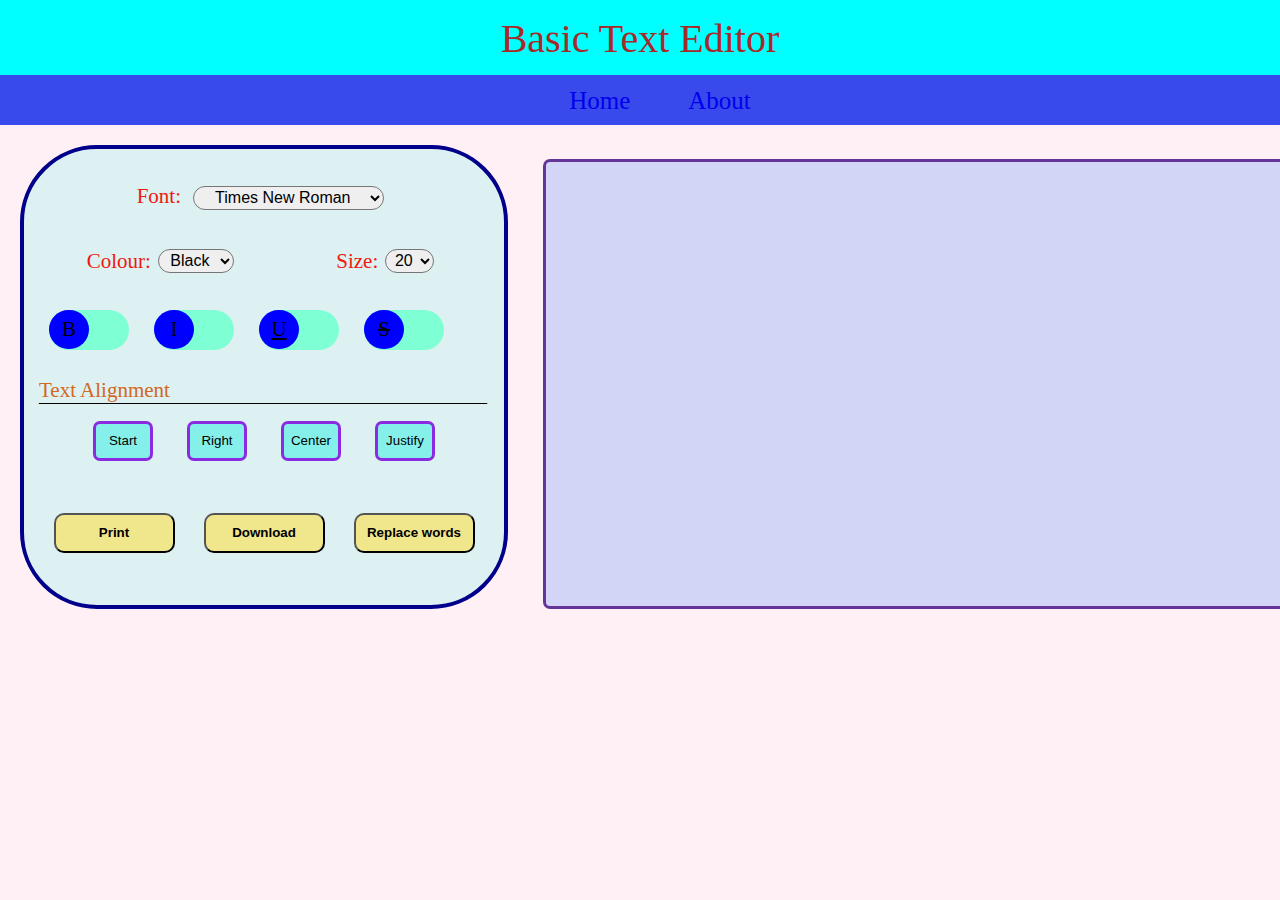
<file: index.html>
<html lang="en">
<head>
    <meta charset="UTF-8">
    <meta name="viewport" content="width=device-width, initial-scale=1.0">
    <link rel="stylesheet" href="style.css">
    <link rel="icon" type="image/png" href="./fevicon.png">
    <title>Basic Text Editor</title>
</head>
<body>
    <div class="head1">
        <div class="navtitle">
            <h class="h">Basic Text Editor</h>
        </div>
    </div>

    <nav class="navbar">
        <div id="navitem">
          <a id="nitem" href="index.html" >Home</a>
          <a id="nitem" href="about.html" >About</a>
        </div>  
    </nav>
   
<div class="btntext">    

    <div class="btns">
    <div class="btnseries1">

        <div style="padding-top: 14px;margin: auto;font-size: 21px;color: #ef190e;">
        <label for="Font" id="label1">Font:</label>
        <select name="Font" id="option-items" onchange="font(value)">
            <option value="'Times New Roman', Times, serif">Times New Roman</option>
            <option value="Arial, Helvetica, sans-serif">Arial</option>
            <option value="'Courier New', Courier, monospace">Courier New</option>
            <option value="'Franklin Gothic Medium', 'Arial Narrow', Arial, sans-serif">Franklin Gothic Medium</option>
            <option value="'Gill Sans', 'Gill Sans MT', Calibri, 'Trebuchet MS', sans-serif">Gill Sans</option>
            <option value="'Segoe UI', Tahoma, Geneva, Verdana, sans-serif">Segoe UI</option>
            <option value="cursive">Cursive</option>
        </select>
        </div>
        
        <div class="btnseries">
        <div id="firstri">
        <label for="colour" id="label1">Colour:</label>
        <select name="colour" id="option-items" onchange="colour(value)">
            <option value="red" >Red</option>
            <option value="orange" >Orange</option>
            <option value="white" >White</option>
            <option  selected value="black" >Black</option>
            <option value="blue" >Blue</option>
            <option value="yellow" >Yellow</option>
            <option value="green">Green</option>
        </select>
        </div>

        <div id="firstri">
        <label for="size" id="label1">Size:</label>
        <select name="size" id="option-items" onchange="siz(value)">
            <option value=10>10</option>
            <option value=15>15</option>
            <option selected value=20>20</option>
            <option value=25>25</option>
            <option value=30>30</option>
            <option value=40>40</option>
            <option value=50>50</option>
            <option value=100>100</option>
        </select>
        </div>
        </div>
    </div>


    <div class="btnseries">
        <div  id="tbtn1">
            <div class="mover" id="mover1" onclick="bd()">
                <div style="padding-top: 7px;">
                    <h>B</h>
                </div>
            </div>
        </div>
        <div id="tbtn2">
            <div class="mover" id="mover2" onclick="italic()">
                <div style="padding-top: 7px;">
                    <h>I</h>
                </div>
            </div>
        </div>
        <div id="tbtn3">
            <div class="mover" id="mover3" onclick="Underline()">
                <div style="padding-top: 7px;">
                    <h>U</h>
                </div>
            </div>
        </div>
        <div id="tbtn4">
            <div class="mover" id="mover4" onclick="Strikethrough()">
                <div style="padding-top: 7px;">
                    <h>S</h>
                </div>
            </div>
        </div>
    </div>    

    <div style="padding-top: 28px">
        <div style="height:10px"><h style="font-size: 21px;color: chocolate;">Text Alignment</h></div>
        <u style="height: 0">________________________________________________________</u>
        <div class="btnseries1">
        <input id="btnseriesbtn" type="button" onclick="alignS()" value="Start">
        <input id="btnseriesbtn" type="button" onclick="alignR()" value="Right">
        <input id="btnseriesbtn" type="button" onclick="alignC()" value="Center">
        <input id="btnseriesbtn" type="button" onclick="alignJ()" value="Justify">
         </div>  
    </div>

    <div class="btnseries">
        <input id="btnseriesbtn4" type="button" value="Print" onclick="pri()">
        <input id="btnseriesbtn4" type="button" value="Download" onclick="dl()">
        <input id="btnseriesbtn4" type="button" value="Replace words" onclick="fr()">
    </div>  
         

    </div>
    
    <div class="taread">
        <textarea id="tarea"></textarea>
    </div>

</div>

</body>

<script src="script.js"></script>

</body>
</html>

<!-- Author-Suresh Kumavat -->
<!-- CodeClause Intern ID- CC35789 -->
<!-- Designation- Web Development Intern -->
<!-- Batch- Jul 2023 -->
</file>
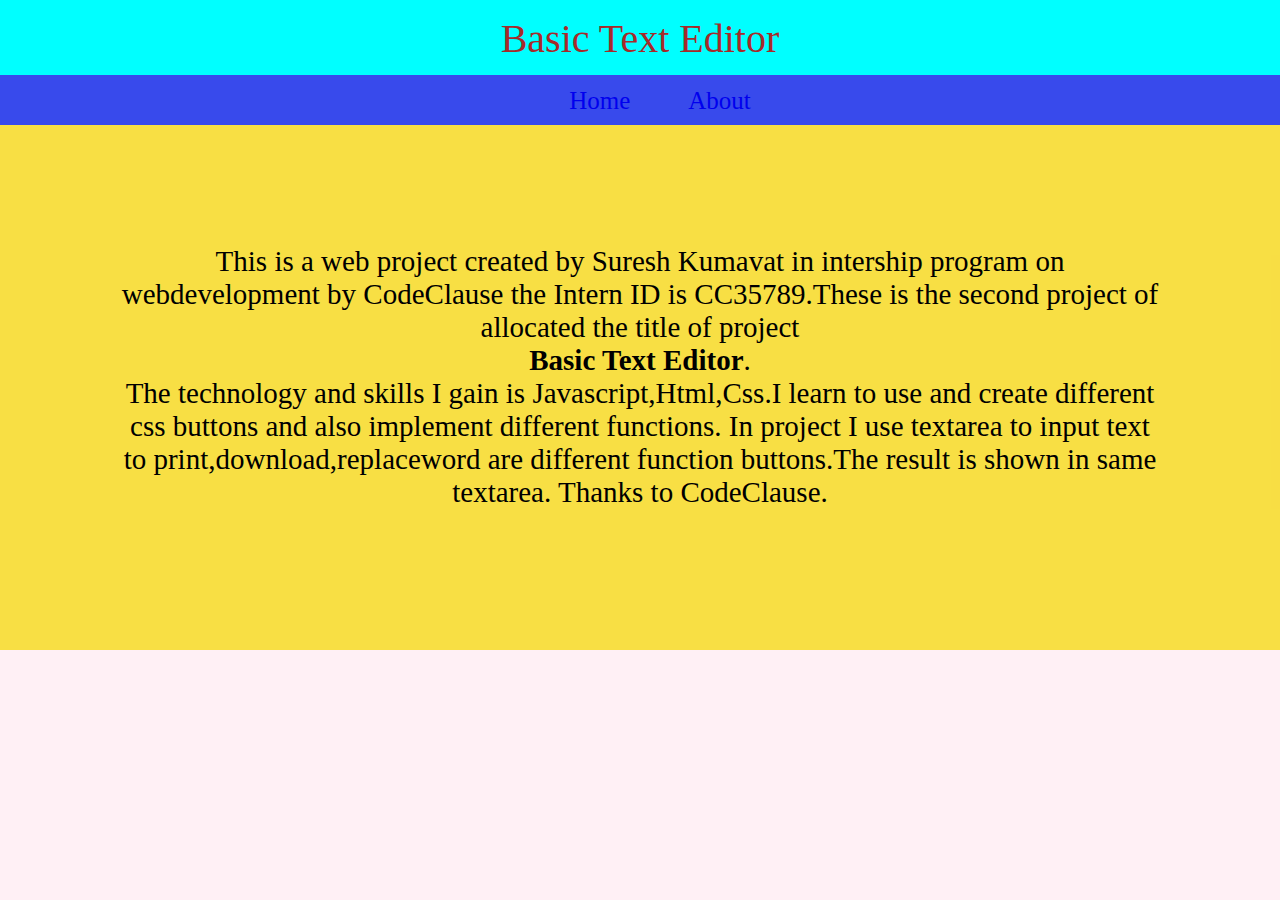
<file: about.html>
<html lang="en">
<head>
    <meta charset="UTF-8">
    <meta name="viewport" content="width=device-width, initial-scale=1.0">
    <link rel="stylesheet" href="style.css">
    <link rel="icon" type="image/png" href="./fevicon.png">
    <title>Basic Text Editor</title>
</head>
<body>
    <div class="head1">
        <div class="navtitle">
            <h class="h">Basic Text Editor</h>
        </div>
    </div>

    <nav class="navbar">
        <div id="navitem">
          <a id="nitem" href="index.html" >Home</a>
          <a id="nitem" href="about.html" >About</a>
        </div>  
    </nav>

    <div style="height:525px;width: auto;background-color:  #f7dc2be0;;
      text-align: center;
      font-size: 25px;">
      <div style="padding-top: 200px;padding: 120px;">
           <h style="font-size: 29px;">This is a web project created by Suresh Kumavat in intership 
            program on webdevelopment by CodeClause the Intern ID is CC35789.These is the second project
            of allocated the title of project <br><b>Basic Text Editor</b>.<br>
            The technology and skills I gain is Javascript,Html,Css.I learn to use and create 
            different css buttons and also implement different functions.
            In project I use textarea to input text to print,download,replaceword are 
            different function buttons.The result is shown in same textarea.
            Thanks to CodeClause.
            </h>
      </div>
      </div>
</body>

</html>


<!-- Author-Suresh Kumavat -->
<!-- CodeClause Intern ID- CC35789 -->
<!-- Designation- Web Development Intern -->
<!-- Batch- Jul 2023 -->
</file>
<file: style.css>
body{
    margin: 0px;
    background-color: lavenderblush;
}

.head1{
    background-color: aqua;
    width: auto;
    height: 75px;
    margin: auto;
}

.navtitle{
    text-align: center;
    padding-top: 15px;
    font-size: 40px;
    font-family: cursive;
    color: brown;
}

.navbar{
    background-color: rgb(56, 74, 236);
    width: auto;
    height: 50px;
    margin: auto;
}
a:visited{
    color: black;
    text-decoration: none;
}
#navitem{
    padding-top: 12px;
    text-align: center;
}
#nitem{
    width: 70px;
    height: 30px;
    font-size: 25px;
    padding: 7px;
    border-radius: 20px;
    margin-left: 40px;
    border: 2px;
    text-decoration: none;
}
#nitem:hover{
    width: 70px;
    height: 30px;
    font-size: 25px;
    padding: 7px;
    background-color: aliceblue;
    border-radius: 20px;
    margin-left: 40px;
    border: 2px;
}
#firstri{
    padding-top: 14px;
    margin: auto;
    font-size: 21px;
    display: flex;
    color: #ef190e
}
#label1{
    height: 20px;
}
#option-items{
    height: 24px;
    font-size: 16px;
    width: auto;
    border-radius: 20px;
    text-align: center;
    margin-left: 7px;
    margin-right: 7px;
}
.btntext{
    display: flex;
    margin: 20px;
}
.btns{
    margin-right: 15px;
    border: solid darkblue;
    border-width: 4px;
    border-radius: 77px;
    background-color: #85efe947;
    padding: 15px;
    padding-right: 15px;
    margin-right: 35px;
    padding-top: 21px;
}

.btnseries{
    width: 450px;
    padding-top: 25px;
    text-align: center;
    display: flex;
}

.btnseries1{
    width: 450px;
    padding-bottom: 12px;
    text-align: center;
    display: block;
}
#btnseriesbtn{
    width: 60px;
    margin: 15px;
    height: 40px;
    border: solid blueviolet;
    border-radius: 7px;
    background-color: #85efea;
}

#btnseriesbtn4{
    margin-left: auto;
    width: 121px;
    margin-right: auto;
    height: 40px;
    border-radius: 10px;
    font-weight: bold;
    background-color: khaki;
}
#btnseriesbtn4:hover{
    transition: 0.2s;
    font-weight: bold;
    background-color: white;
}

.taread{
    position: relative;
    margin-top: 14px;
}

#tarea{
    width: 768px;
    height: 450px;
    font-style:none;
    font-family:'Times New Roman', Times, serif;
    color:none;
    font-weight: 100;
    text-align: none;
    text-decoration-line:none;
    text-underline-position:below;
    font-size: 20px;
    resize: none;
    border: solid rebeccapurple;
    border-radius: 7px;
    background-color: #045dff2e;
}

:root{
    --loc1:0px;
    --loc2:0px;
    --loc3:0px;
    --loc4:0px;
}
#tbtn2{
    height: 40px;
    width: 80px;
    background-color: aquamarine;
    border-radius: 40px;
    font-size: 21px;
    margin-left: 10px;
    margin-right: 15px;
}
#tbtn1{
    height: 40px;
    width: 80px;
    background-color: aquamarine;
    border-radius: 40px;
    font-size: 21px;
    margin-left: 10px;
    margin-right: 15px;
}
#tbtn3{
    height: 40px;
    width: 80px;
    background-color: aquamarine;
    border-radius: 40px;
    font-size: 21px;
    margin-left: 10px;
    margin-right: 15px;
}
#tbtn4{
    height: 40px;
    width: 80px;
    background-color: aquamarine;
    border-radius: 40px;
    font-size: 21px;
    margin-left: 10px;
    margin-right: 15px;
}
.mover{
    transition: 0.5s;
    height: 39px;
    width: 40px;
    background-color:blue;
    border-radius: 40px;
    text-align: center;
}
#mover1{
    margin-left: var(--loc1);
}
#mover2{
    margin-left: var(--loc2);
}
#mover3{
    margin-left: var(--loc3);
    text-decoration-line: underline;
}
#mover4{
    margin-left: var(--loc4);
    text-decoration-line: line-through;
}


/* <!-- Author-Suresh Kumavat -->
<!-- CodeClause Intern ID- CC35789 -->
<!-- Designation- Web Development Intern -->
<!-- Batch- Jul 2023 --> */
</file>
